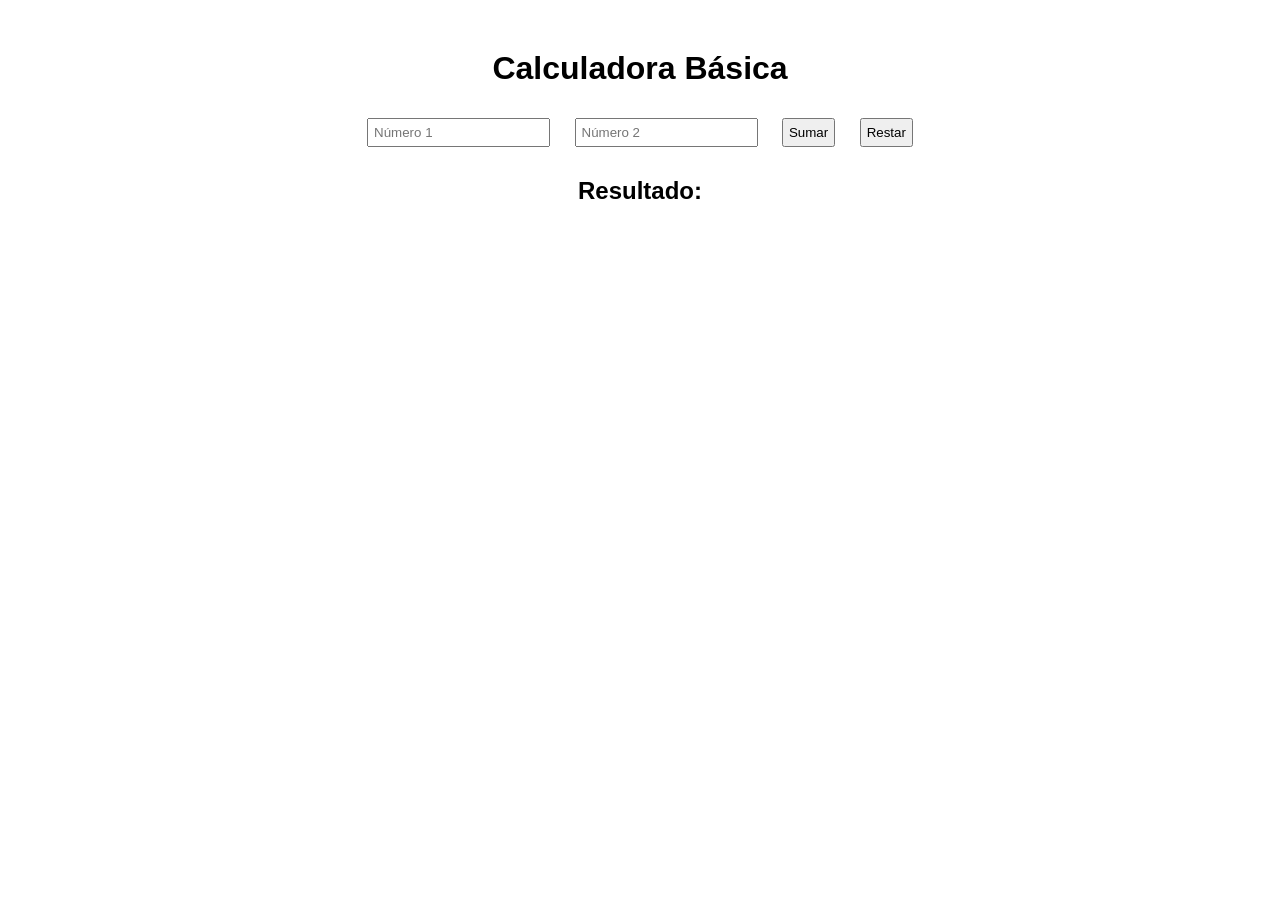
<file: Clase3/Clase3/index.html>
<!DOCTYPE html>
<html lang="es">

<head>
    <title>Calculadora Básica</title>
    <link rel="stylesheet" href="index.css">
</head>

<body>
    <h1>Calculadora Básica</h1>

    <input type="number" id="num1" placeholder="Número 1">
    <input type="number" id="num2" placeholder="Número 2">

    <button onclick="sumar()">Sumar</button>
    <button onclick="restar()">Restar</button>
    <h2 id="resultado">Resultado: </h2>
    <script src="script.js"></script>
</file>
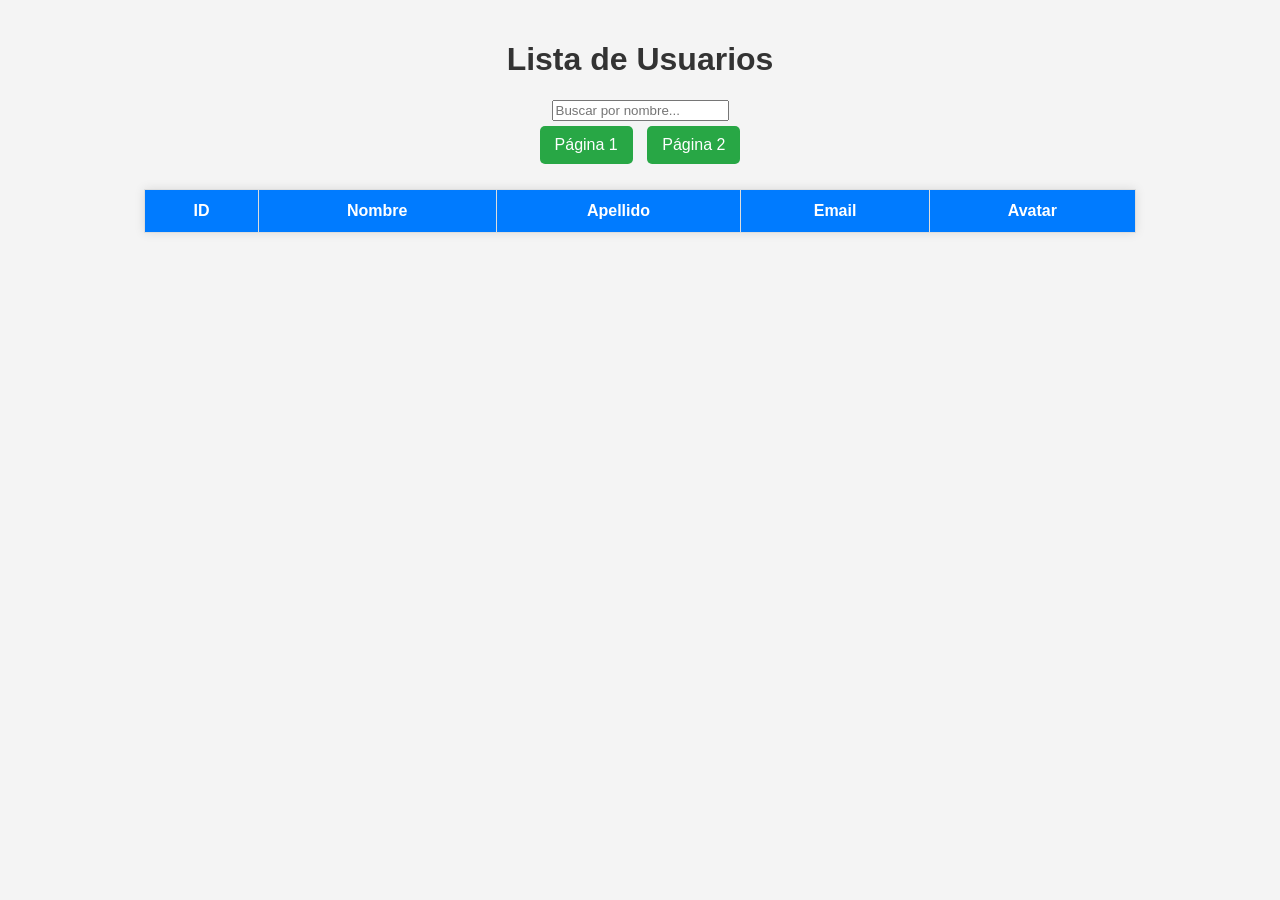
<file: Clase4/Clase4/index.html>
<!DOCTYPE html>
<html lang="es">
<head>
    <meta charset="UTF-8">
    <meta name="viewport" content="width=device-width, initial-scale=1.0">
    <title>Lista de Usuarios</title>
    <link rel="stylesheet" href="styles.css">
</head>
<body>
    <h1>Lista de Usuarios</h1>
 
    <input type="text" id="searchInput" placeholder="Buscar por nombre..." oninput="filterUsers()">
   
    <div class="controls">
        <button onclick="fetchUsers(1)">Página 1</button>
        <button onclick="fetchUsers(2)">Página 2</button>
    </div>
 
    <table border="1">
        <thead>
            <tr>
                <th>ID</th>
                <th>Nombre</th>
                <th>Apellido</th>
                <th>Email</th>
                <th>Avatar</th>
            </tr>
        </thead>
        <tbody id="user-table">
           
        </tbody>
    </table>
 
    <script src="script.js"></script>
</body>
</html>
</file>
<file: Clase3/Clase3/index.css>
body {
    font-family: Arial, sans-serif;
    text-align: center;
    margin-top: 50px;
}
input, button {
    margin: 10px;
    padding: 5px;
}
</file>
<file: Clase4/Clase4/styles.css>
/* Estilos generales */
body {
    font-family: Arial, sans-serif;
    text-align: center;
    background-color: #f4f4f4;
    margin: 0;
    padding: 20px;
}

/* Título */
h1 {
    color: #333;
}

/* Controles (botones) */
.controls {
    margin-bottom: 20px;
}

button {
    background-color: #28a745;
    color: white;
    border: none;
    padding: 10px 15px;
    margin: 5px;
    cursor: pointer;
    border-radius: 5px;
    font-size: 16px;
}

button:hover {
    background-color: #218838;
}

/* Estilos para la tabla */
table {
    width: 80%;
    margin: 0 auto;
    border-collapse: collapse;
    background: white;
    box-shadow: 0px 0px 10px rgba(0, 0, 0, 0.1);
}

th, td {
    padding: 12px;
    border: 1px solid #ddd;
}

th {
    background-color: #007bff;
    color: white;
}

/* Imágenes de los avatares */
img {
    width: 50px;
    height: 50px;
    border-radius: 50%;
    object-fit: cover;
}
</file>
